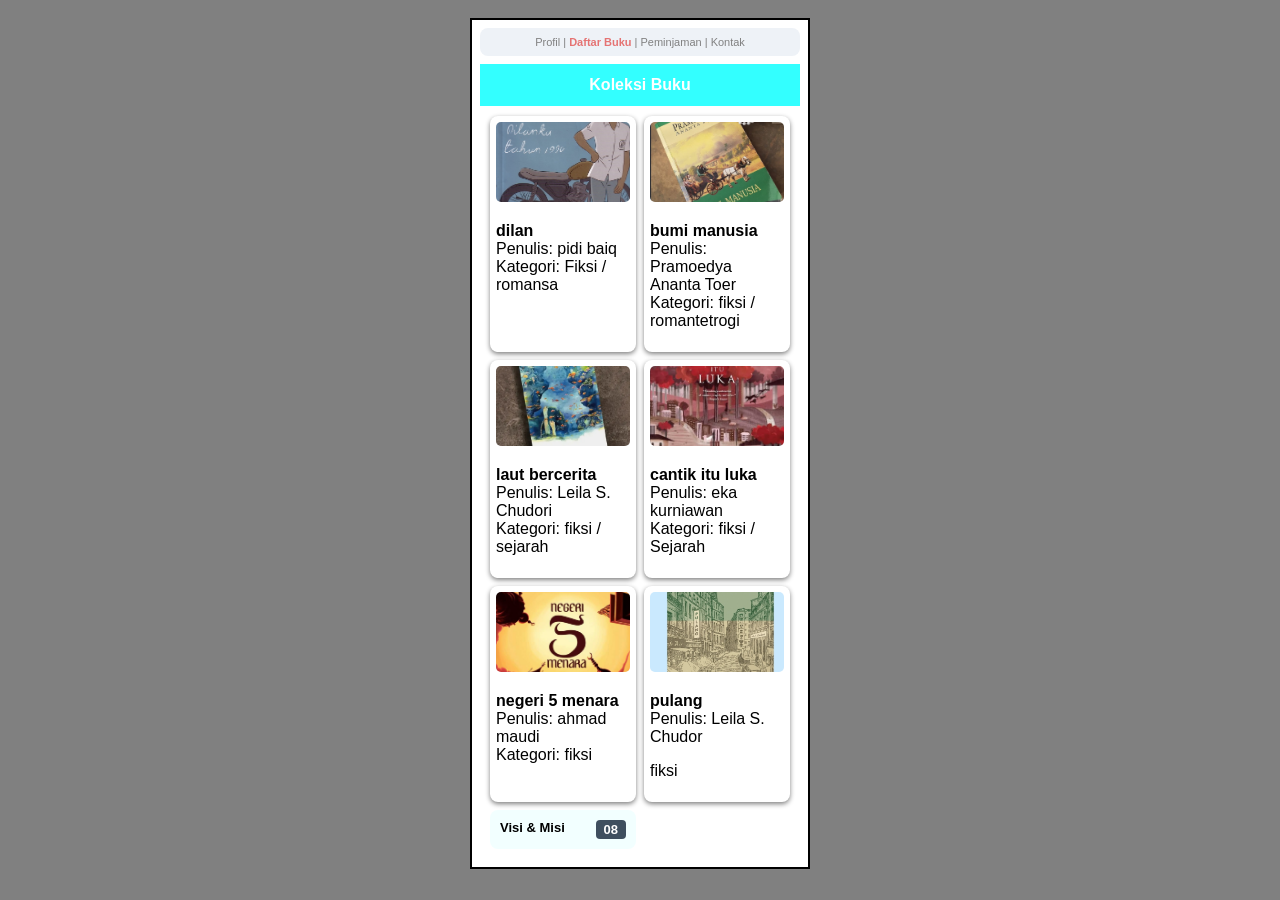
<file: Daftarbuku.html>
<!DOCTYPE html>
<html><head><meta name="viewport" content="width=device-width, initial-scale=1"><link rel="stylesheet" href="style.css"></head>
<body><div class="kotak">
<div class="menu"><a href="index.html">Profil</a> | <span class="aktif">Daftar Buku</span> | <a href="peminjaman.html">Peminjaman</a> | <a href="kontak.html">Kontak</a></div>
<div class="judul">Koleksi Buku</div>
<div class="grid">
<div class="buku"><img src="dilan.jpg"><p><b>dilan</b><br>Penulis: pidi baiq<br>Kategori: Fiksi / romansa</p></div>

<div class="buku"><img src="bumimanusia.jpg"><p><b>bumi manusia</b><br>Penulis: Pramoedya Ananta Toer<br>Kategori: fiksi / romantetrogi</p></div>

<div class="buku"><img src="buku.jpg"><p><b>laut bercerita</b><br>Penulis: Leila S. Chudori<br>Kategori: fiksi / sejarah</p></div>

<div class="buku"><img src="cantikituluka.jpg"><p><b>cantik itu luka</b><br>Penulis: eka kurniawan<br>Kategori: fiksi / Sejarah</p></div>

<div class="buku"><img src="5menara.jpg"><p><b>negeri 5 menara</b><br>Penulis: ahmad maudi<br>Kategori: fiksi </p></div>

<div class="buku"><img src="pulang.jpg"><p><b>pulang</b><br>Penulis: Leila S. Chudor<p> fiksi </p>

</div>
<div class="bawah"><span>Visi & Misi</span><span class="no">08</span></div>
</div></body></html>
</file>
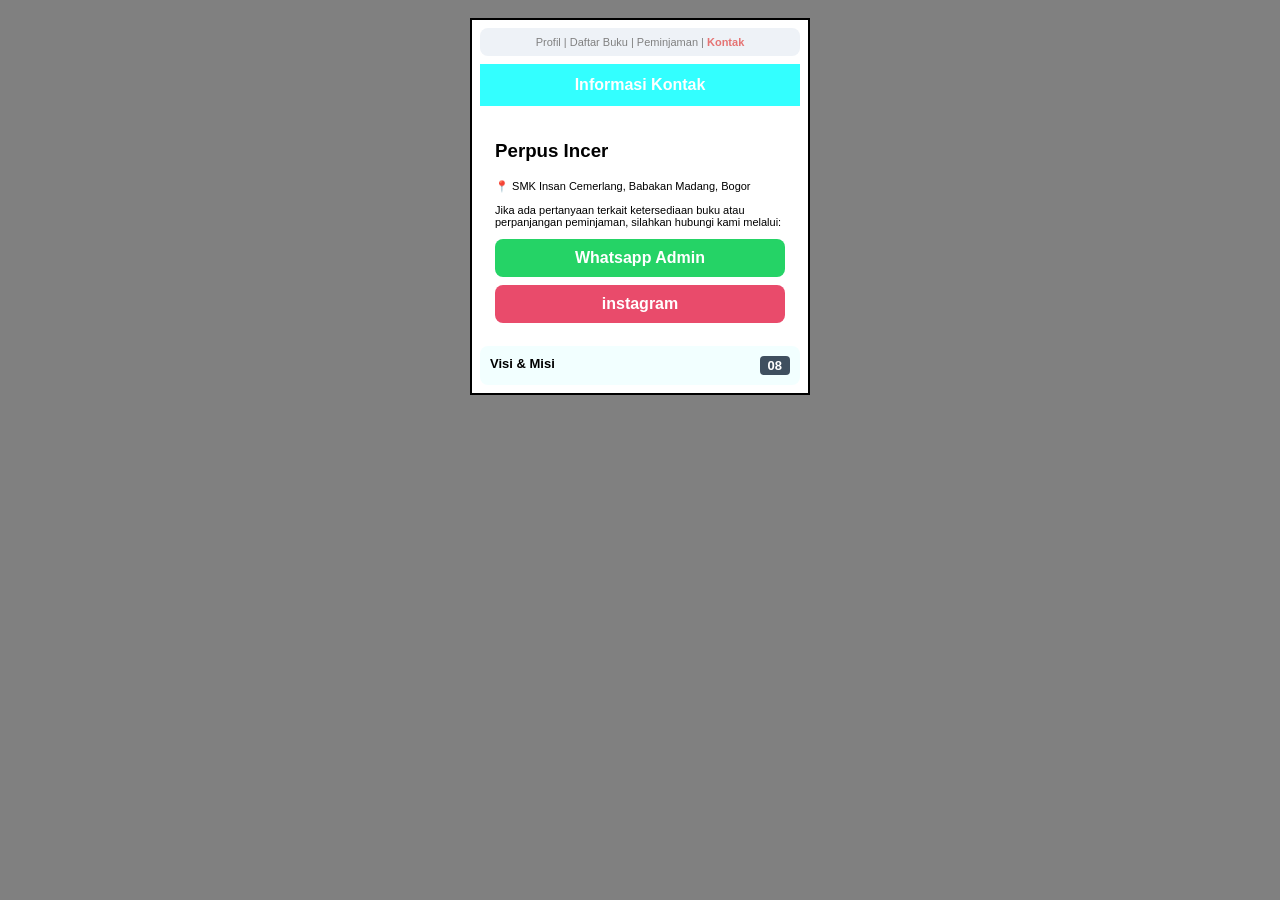
<file: Kontak.html>
<!DOCTYPE html>
<html><head><meta name="viewport" content="width=device-width, initial-scale=1"><link rel="stylesheet" href="style.css"></head>
<body><div class="kotak">
<div class="menu"><a href="index.html">Profil</a> | <a href="daftar-buku.html">Daftar Buku</a> | <a href="peminjaman.html">Peminjaman</a> | <span class="aktif">Kontak</span></div>
<div class="judul">Informasi Kontak</div>
<div style="padding:15px"><h3>Perpus Incer</h3><p style="font-size:11px">📍 SMK Insan Cemerlang, Babakan Madang, Bogor</p><p style="font-size:11px">Jika ada pertanyaan terkait ketersediaan buku atau perpanjangan peminjaman, silahkan hubungi kami melalui:</p>
<a class="btn wa" href="https://wa.me/6285716575397">Whatsapp Admin</a><a class="btn ig" href="https://instagram.com/ulvanyi">instagram</a></div>
<div class="bawah"><span>Visi & Misi</span><span class="no">08</span></div>
</div></body></html>
</file>
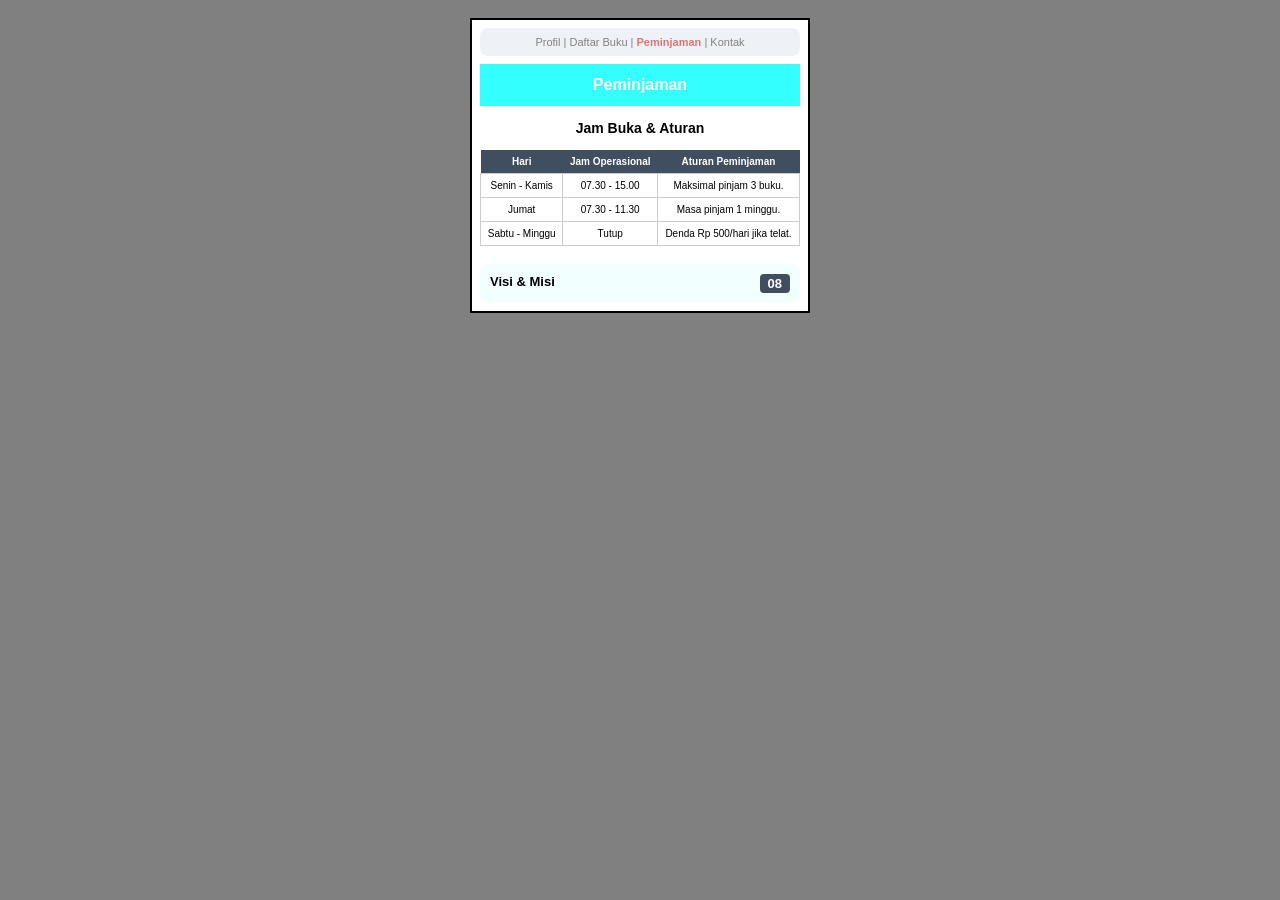
<file: pinjaman.html>
<!DOCTYPE html>
<html><head><meta name="viewport" content="width=device-width, initial-scale=1"><link rel="stylesheet" href="style.css"></head>
<body><div class="kotak">
<div class="menu"><a href="index.html">Profil</a> | <a href="daftar-buku.html">Daftar Buku</a> | <span class="aktif">Peminjaman</span> | <a href="kontak.html">Kontak</a></div>
<div class="judul">Peminjaman</div>
<h3 style="text-align:center;font-size:14px">Jam Buka & Aturan</h3>
<table><tr><th>Hari</th><th>Jam Operasional</th><th>Aturan Peminjaman</th></tr>
<tr><td>Senin - Kamis</td><td>07.30 - 15.00</td><td>Maksimal pinjam 3 buku.</td></tr>
<tr><td>Jumat</td><td>07.30 - 11.30</td><td>Masa pinjam 1 minggu.</td></tr>
<tr><td>Sabtu - Minggu</td><td>Tutup</td><td>Denda Rp 500/hari jika telat.</td></tr>
</table><br><div class="bawah"><span>Visi & Misi</span><span class="no">08</span></div>
</div></body></html>
</file>
<file: style.css>
body{background:grey;font-family:Arial;padding:10px}
.kotak{background:white;width:320px;margin:auto;padding:8px;border:2px solid black}
.menu{background:#eef2f7;padding:8px;text-align:center;font-size:11px;color:grey;border-radius:8px}

.menu a{color:grey;text-decoration:none}
.aktif{color:#e57373;font-weight:bold}
.judul{background:#3ff;color:white;padding:12px;text-align:center;font-weight:bold;margin-top:8px}

.foto{width:90px;height:90px;border-radius:50%;border:3px solid #3f4f5f;object-fit:cover}
.kartu{text-align:center;padding:15px;margin:10px;box-shadow:0 2px 6px grey;border-radius:10px}

.grid{display:grid;grid-template-columns:1fr 1fr;gap:8px;padding:10px}
.buku{box-shadow:0 2px 5px grey;border-radius:8px;padding:6px}

.buku img{width:100%;height:80px;object-fit:cover;border-radius:5px}
.bawah{background:#f2ffff;padding:10px;border-radius:8px;display:flex;justify-content:space-between;font-weight:bold;font-size:13px}
.no{background:#3f4f5f;color:white;padding:2px 8px;border-radius:4px}

table{width:100%;border-collapse:collapse;font-size:10px}
th{background:#3f4f5f;color:white;padding:6px}
td{border:1px solid #ccc;padding:6px;text-align:center}

.btn{display:block;color:white;padding:10px;text-align:center;border-radius:8px;text-decoration:none;font-weight:bold;margin:8px 0}

.wa{background:#25d366}
.ig{background:#e94b6b}
</file>
